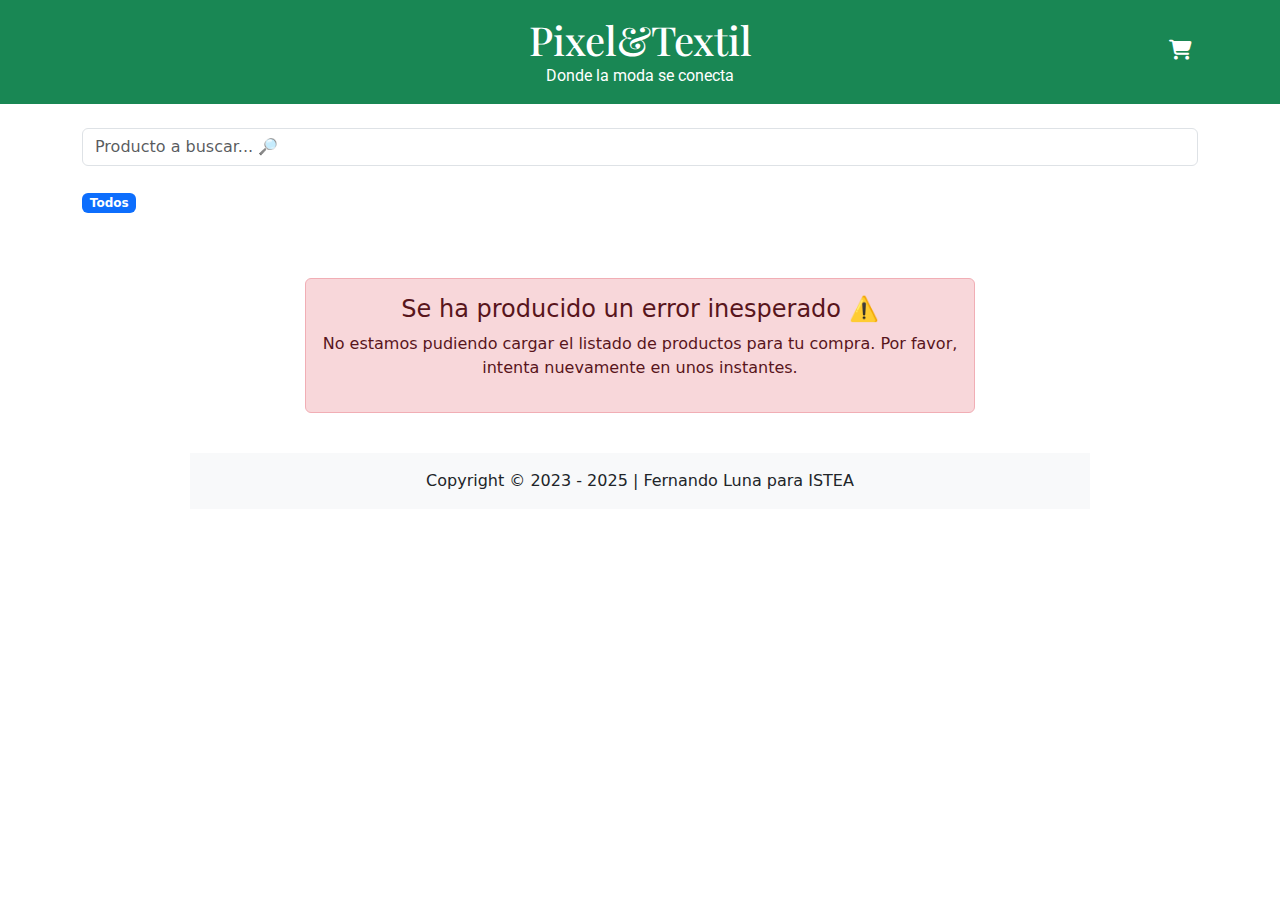
<file: index.html>
<!DOCTYPE html>
<html lang="es">
<head>
    <meta charset="UTF-8">
    <title>Pixel y Textil
    </title>
    <meta name="viewport" content="width=device-width, initial-scale=1.0">
    
    <!-- Íconos y estilos -->
    <link rel="shortcut icon" href="images/fruit.png" type="image/png">
    <link rel="manifest" href="manifest.json">
    <link rel="stylesheet" href="css/styles.css">
    <link rel="stylesheet" href="css/toastitv1.0.modern.min.css">
    <link rel="stylesheet" href="https://cdnjs.cloudflare.com/ajax/libs/font-awesome/6.4.0/css/all.min.css">
    <link href="https://cdn.jsdelivr.net/npm/bootstrap@5.3.3/dist/css/bootstrap.min.css" rel="stylesheet">

    <!-- Scripts -->
    <script src="js/productos.js"></script>
    <script src="js/toastitv1.0.min.js"></script>
    <script type="module" src="js/fetchProducts.js"></script>
    <script type="module" defer src="js/main.js"></script>
</head>
<body>

 <!-- Google Fonts -->
<link href="https://fonts.googleapis.com/css2?family=Playfair+Display:wght@700&family=Roboto&display=swap" rel="stylesheet">

<!-- HEADER -->
<header class="bg-success text-white py-3">
  <div class="container">
    <div class="row align-items-center">
      <!-- Columna vacía para centrar -->
      <div class="col-4"></div>

      <!-- Logo centrado -->
      <div class="col-4 text-center">
        <h1 style="font-family: 'Playfair Display', serif; font-size: 2.5rem; margin: 0;">
            Pixel&Textil
        </h1>
        <p style="font-family: 'Roboto', sans-serif; font-size: 1rem; margin: 0;">
            Donde la moda se conecta
        </p>
      </div>

      <!-- Carrito a la derecha -->
      <div class="col-4 text-end">
        <button id="btnCarrito" style="background-color: transparent; border: none; cursor: pointer;">
          <i class="fas fa-shopping-cart" style="color: #ffffff; font-size: 20px;"></i>
        </button>
      </div>
    </div>
  </div>
</header>

    <!-- MAIN -->
    <main class="container my-4">
        <!-- Buscador -->
        <div class="mb-4">
            <input type="search" id="inputSearch" class="form-control" placeholder="Producto a buscar... 🔎" autocomplete="off">
        </div>

        <!-- Categorías -->
        <div class="mb-4 categories-filter">
            <span class="badge bg-primary me-2">Todos</span>
        </div>

        <!-- Tarjetas de productos -->
        <div class="row g-4 card-container">
            <div class="col-12 text-center loader">
                <div class="spinner-border text-success" role="status">
                    <span class="visually-hidden">Cargando...</span>
                </div>
            </div>
            <!-- JS inyectará cards aquí -->
        </div>
    </main>

    <!-- FOOTER -->
    <footer class="bg-light text-center py-3">
        <p class="mb-0">Copyright © 2023 - <span>2025</span> | Fernando Luna para ISTEA</p>
    </footer>

    <!-- Flecha para subir -->
    <div id="arrow-up" class="position-fixed bottom-0 end-0 m-3 hide-arrow" style="cursor:pointer;">
        <img src="images/up-arrow.png" title="Ir arriba" alt="Ir arriba" style="width:40px;">
    </div>

    <!-- SIDEBAR DEL CARRITO (de la rama de Matías) -->
    <div id="sidebarCarrito" class="sidebar-carrito">
        <div class="sidebar-header d-flex justify-content-between align-items-center mb-3">
            <h5 class="m-0">🛒 Tu Carrito</h5>
            <button id="cerrarCarrito" class="btn btn-sm btn-danger">X</button>
        </div>
        <div id="contenidoCarrito">
            <p class="text-muted">Tu carrito está vacío.</p>
        </div>
        <div id="totalCarrito" class="mt-3 fw-bold text-end">
             Total: $0.00
        </div>
        <button id="btnCheckout" class="btn btn-success w-100 mt-3">Finalizar compra</button>
        <button id="btnEliminarCarrito" class="btn btn-danger w-100 mt-2">Eliminar todos los productos</button>
    </div>

    <!-- BOOTSTRAP JS -->
    <script src="https://cdn.jsdelivr.net/npm/bootstrap@5.3.3/dist/js/bootstrap.bundle.min.js"></script>
</body>
</html>
</file>
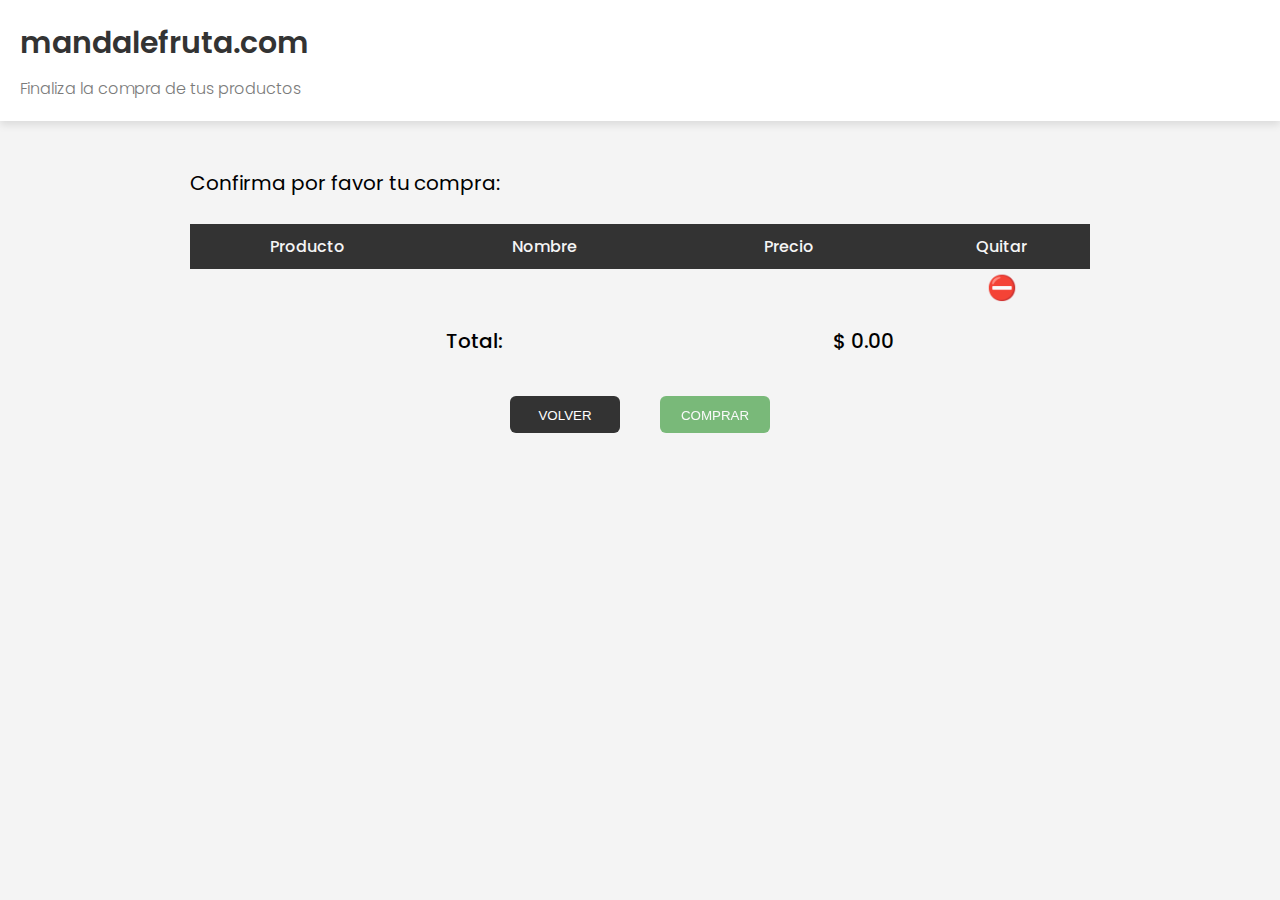
<file: checkout.html>
<!DOCTYPE html>
<html lang="es">
<head>
    <meta charset="UTF-8">
    <title>Mandalefruta.com | Checkout</title>
    <meta name="viewport" content="width=device-width, initial-scale=1.0">
    <link rel="shortcut icon" href="images/fruit.png" type="image/png">
    <link rel="stylesheet" href="css/styles.css">
    <link rel="stylesheet" href="css/toastitv1.0.modern.min.css">
    <script src="js/toastitv1.0.min.js"></script>
    <script defer src="js/checkout.js"></script>
</head>
<body>
    <header>
        <div class="header">
            <div class="titles">
                <h1>mandalefruta.com</h1>
                <h2>Finaliza la compra de tus productos</h2>
            </div>
        </div>
    </header>
    <main>
        <article>
            <div class="checkout">
                <h2>Confirma por favor tu compra:</h2>
                <table>
                    <thead>
                        <tr>
                            <th>Producto</th>
                            <th>Nombre</th>
                            <th>Precio</th>
                            <th>Quitar</th>
                        </tr>
                    </thead>
                    <tbody id="tableBody">
                        <tr>
                            <td id="pImagen"></td>
                            <td id="nombre"></td>
                            <td id="precio"></td>
                            <td id="delButton" 
                                data-codigo="" 
                                title="Click para eliminar">
                                ⛔️
                            </td>
                        </tr>
                    </tbody>
                    <tfoot>
                        <tr>
                            <td></td>
                            <td>Total:</td>
                            <td id="totalPrice">$ <span>0.00</span></td>
                            <td></td>
                        </tr>
                    </tfoot>
                </table>
            </div>
            <div class="buttons-buy"> 
                <button id="btnReturn" title="Vuelve a comprar">VOLVER</button>
                <button id="btnBuy" disabled title="Confirma la compra">COMPRAR</button>
            </div>
        </article>
    </main>
    <footer>
        
    </footer>
</body>
</html>
</file>
<file: css/styles.css>
@import url('https://fonts.googleapis.com/css2?family=Poppins:wght@200;300;400;500;600;700&display=swap');

body {
    user-select: none;
    margin: 0;
    background-color: #f4f4f4;
    font-family: 'Poppins', sans-serif;
}

.logo {
    text-align: center;
    font-family: 'Poppins', sans-serif;
    color: white;
  }
  
  .logo h1 {
    font-size: 2rem;
    margin: 0;
  }
  
  .logo p {
    font-size: 1rem;
    margin: 0;
  }

.header {
    display: flex;
    align-items: center;
    justify-content: space-between;
    padding: 20px;
    background-color: #ffffff;
    box-shadow: 0 4px 8px rgba(0, 0, 0, 0.1);

    & .titles {
        float: left;
    }

    & h1, h2 {
        margin: 0;
        color: #333;
    }

    & h1 {
        font-size: 30px;
        font-weight: 600;
    }
    
    & h2 {
        padding-top: 10px;
        font-size: 16px;
        font-weight: 300;
        color: #7b7b7b;
    }
}

.shoping-cart {
    float: right;
    margin-right: 20px;

    & img {
        width: 32px;
        height: 32px;
        transition: transform 0.3s ease;
        cursor: pointer;
    }

    & img:hover {
        transform: scale(1.3);
    }
}
#btnCarrito {
    background-color: transparent;
    border: none;
    cursor: pointer;
    padding: 6px;
    border-radius: 8px;
    transition: all 0.2s ease-in-out;
  }
  
  #btnCarrito:hover {
    background-color: rgba(255, 255, 255, 0.15);
    outline: 2px solid #ffffff;
    outline-offset: 2px;
  }

  .card-container .col {
    display: flex;
  }
  
  .card {
    display: flex;
    flex-direction: column;
    justify-content: space-between;
    height: 100%;
    width: 100%;
  }
  
  .card-body {
    display: flex;
    flex-direction: column;
    justify-content: space-between;
    flex-grow: 1;
    text-align: center;
  }
  
  .card img {
    max-height: 250px;
    object-fit: contain;
    margin: 0 auto;
  }

.categories {
    gap: 40px;
    display: flex;
    flex-wrap: wrap;
    flex-direction: row;
    justify-content: center;
    align-content: space-between;
    padding-top: 40px;

    & span {
        padding-bottom: 4px;
        font-weight: 500;
        color: rgb(133, 168, 232);
        transition: transform 0.3s ease;
        border-bottom-width: 2px;
        border-bottom-style: solid;
        border-bottom-color: transparent;
        cursor: pointer;
    }

    & span:hover::before {
        width: 100%;
        left: 0;
    }

    & span:hover {
        color: rgb(58, 111, 209);
        border-bottom-width: 2px;
        border-bottom-style: solid;
        border-bottom-color: rgb(58, 111, 209);
    }
}

.search-bar {
    flex: 1;
    display: flex;
    justify-content: center;
    padding-top: 30px;
    
    & input[type="search"] {
        outline: none;
        font-size: 16px;
        width: 100%;
        max-width: 500px;
        padding: 10px;
        padding-left: 20px;
        border: 1px solid #ddd;
        background-color: #f4f4f4;
        border-radius: 25px;
        box-shadow: 0 2px 4px rgba(0, 0, 0, 0.1);
    }

    /* input[type="search"]:hover, */
    & input[type="search"]:focus {
        background: #ffffff;
    }

    & input[type="search"]::placeholder {
        opacity: .21;
    }
}

.loader {
    display: flex;
    flex-direction: row;
    align-items: center;
    align-content: center;
    text-align: center;
    width: 100%;
    height: 400px;
}

.backoffice-products {
    display: flex;
    flex-direction: column;
    align-content: center;
    max-width: 900px;
    margin: 0 auto;
}

dialog {
    outline: none;
    width: 40%;
    height: 70%;
    top: 10%;
    padding: 40px;
    background: white;
    border: lightgray;
    border-radius: 8px;
    box-shadow: 0 4px 8px rgba(0, 0, 0, 0.2);
    overflow: hidden;
    position: fixed;

    & h3 {
        font-weight: 500;
    }

    p.mensaje {
        color: rgba(211, 211, 211, 0.632);

        & code {
            padding: 6px;
            margin-left: 4px;
            margin-right: 4px;
            border: 1px solid lightgray;
            border-radius: 6px;
            box-shadow: 
            0px 4px 8px rgba(0, 0, 0, 0.3),
            0px 1px 2px rgba(0, 0, 0, 0.2);
        }
    }

    & input, select {
        display: block;
        margin-bottom: 20px;
        outline: none;
        font-size: 16px;
        width: 300px;
        max-width: 300px;
        padding: 10px;
        padding-left: 20px;
        border: 1px solid #ddd;
        background-color: #f4f4f4;
        border-radius: 4px;
        box-shadow: 0 2px 4px rgba(0, 0, 0, 0.1);

    }

    & input#inputId {
        max-width: 40px;
    }

    & input#inputImagen {
        max-width: 70px;
        height: 70px;
        text-align: center;
        font-size: 40px;
    }

    & input#inputPrecio {
        max-width: 100px;
        text-align: right;
    }

    & select {
        width: 330px;
        max-width: 330px;
    }

    & input::placeholder,
      select::placeholder {
        text-align: left !important;
        opacity: .2;
    }

    & button {
        position: relative;
        border: 0;
        padding: 12px;
        outline: none;
        color: white;
        cursor: pointer;
        border-radius: 6px;
        padding-bottom: 10px;
    }

    & button#btnGuardar {
        width: 110px;
        background-color: green;
    }

    & button#btnEliminar {
        width: 160px;
        background-color: darkred;
    }

    & button:hover {
        filter: brightness(1.1);
    }

    & button:active {
        filter: brightness(.95);
        transform: scale(.98);
    }
}

dialog::backdrop {
    background: #333333bb;
}

article {
    & h2 {
        display: block !important;
        width: 100%;
        height: 40px;
    }
}

.endpoint-setup {
    flex: 1;
    display: flex;
    justify-content: center;
    padding-top: 60px;
    padding-bottom: 60px;
    
    & input[type="url"] {
        width: 100%;
        padding: 10px;
        outline: none;
        font-size: 16px;
        border-radius: 0;
        max-width: 500px;
        padding-left: 20px;
        border: 1px solid #ddd;
        background-color: #f4f4f4;
        border-top-left-radius: 25px;
        border-bottom-left-radius: 25px;
        box-shadow: 0 2px 4px rgba(0, 0, 0, 0.1);
    }
    
    & input[type="url"]:hover,
      input[type="url"]:focus {
        background: #ffffff;
    }

    & input[type="url"]::placeholder {
        opacity: .4;
    }

    & button {
        position: relative;
        float: right;
        border: 0;
        padding: 12px;
        width: 110px;
        outline: none;
        color: white;
        cursor: pointer;
        border-radius: 0;
        border-top-right-radius: 25px;
        border-bottom-right-radius: 25px;
        padding-bottom: 10px;
        background-color: rgba(100, 148, 237, 0.788);
    }

    & button:hover {
        background-color: cornflowerblue;
    }

    & button:active {
        background-color: rgb(79, 118, 189);
        transform: scale(.98);
    }
}

.checkout {
    flex: 1;
    display: flex;
    max-width: 900px;
    margin: 0 auto;
    flex-direction: column;
    justify-content: center;
    padding-top: 30px;

        & h2 {
            font-size: 20px;
            font-weight: 400;
        }
}

table {
    padding-top: 20px;
    border-collapse: collapse;
    /* max-width: 600px; */
    
    & thead tr {
        background-color: #333;
        color: whitesmoke;

        & th {
            border-width: 0px;
            border-style: none;
            padding: 10px;
            font-weight: 500;
        }
    }

    & tbody {            
        & tr {                            
            & td#pImagen {
                text-align: center;
                font-size: 2rem;
                padding: 10px;
            } 

            & td#nombre {
                padding-left: 20px;
                text-align: left;
            }

            
            & td#price {
                padding-right: 20px;
                text-align: right;
            }

            & td#categoria {
                padding-right: 20px;
                text-align: center;
            }

            & td#delButton,
              td#editButton {
                cursor: pointer;
                text-align: center;
                font-size: 1.5rem;
            }
        }

        & tr:hover {
            background-color: #ffffff;
        }
    }

    & tfoot {            
        & tr {
            font-size: 20px;
            font-weight: 600;

            & td {
                padding: 20px;
                font-weight: 500;
            }

            & td#totalPrice {
                text-align: right;
            }
        }
    }
}

.abm-controls {
    padding: 20px;
    margin: 0 auto;

    & button {
        border: 0;
        margin: 20px;
        padding: 12px;
        width: 160px;
        outline: none;
        color: white;
        cursor: pointer;
        border-radius: 6px;
        padding-bottom: 10px;
        font-weight: 200;
        font-size: .7rem;
        text-transform: uppercase;
    }

    & button:hover {
        filter: brightness(1.1);
    }

    & button:active {
        filter: brightness(.8);
        transform: scale(.98);
    }

    & .btn-nuevo {
        background-color: cornflowerblue;
    }
}

.buttons-buy {
    display: flex;
    flex-direction: row;
    justify-content: center;

    & button {
        position: relative;
        border: 0;
        margin: 20px;
        padding: 12px;
        width: 110px;
        outline: none;
        color: white;
        cursor: pointer;
        border-radius: 6px;
        padding-bottom: 10px;
    }

    & button:hover {
        filter: brightness(1.1);
    }

    & button:active {
        filter: brightness(.95);
        transform: scale(.98);
    }

    & button#btnReturn {
        background-color: #333;
    }
    
    & button#btnBuy {        
        background-color: green;
    }
    & button#btnDel{
        border: none;
        background-color: darkred;
    }

}

.card-container {
    gap: 20px;
    display: flex;
    flex-wrap: wrap;
    flex-direction: row;
    justify-content: center;
    align-content: space-between;
    padding-top: 40px;
    padding-right: 20%;
    padding-left: 20%;
}

.card-error {
    padding: 20px;
    max-width: 600px;
    color: #f4f4f4;
    text-align: center;
    border-radius: 6px;
    border: 1px solid lightgrey;
    box-shadow: 0 4px 8px rgba(0, 0, 0, 0.1);
    background-color: rgba(139, 0, 0, 0.9);
    background: linear-gradient(
        to right,
        #690000, 
        #a52a2a, 
        #800000
    );

    & h3 {
        font-size: 20px;
        font-weight: 400;
        margin-left: 20px;
        margin-right: 20px;
    }

    & div.emoji-error {
        font-size: 40px;

        & span {
            font-size: 20px;
        }
    }

    & h4 {
        font-size: 16px;
        font-weight: 100;
    }

    & p {
        font-size: 12px;
        font-weight: 200;
    }
}

.card-no-products {
    padding: 20px;
    max-width: 600px;
    color: #f4f4f4;
    text-align: center;
    border-radius: 6px;
    background-color: white;
    border: 1px solid lightgrey;
    box-shadow: 0 4px 8px rgba(0, 0, 0, 0.1);

    & h3 {
        font-size: 20px;
        font-weight: 400;
        margin-left: 20px;
        margin-right: 20px;
    }

    & div.emoji-carrito {
        font-size: 40px;

        & span {
            font-size: 20px;
        }
    }

    & h4 {
        font-size: 16px;
        font-weight: 100;
    }

    & p {
        font-size: 12px;
        font-weight: 200;
    }
}

.card {
    padding: 20px;
    text-align: center;
    max-width: 250px;
    border-radius: 6px;
    border: 1px solid lightgrey;
    box-shadow: 0 4px 8px rgba(0, 0, 0, 0.1);

    & .product-image {
        font-size: 50px;
        padding-bottom: 10px;
        max-width:100px;
        transition: transform 0.2s ease-in;
    }

    & .product-image:hover {
        transform: scale(1.3);
    }

    & .product-name {
        font-size: 20px;
        text-transform: uppercase;
        letter-spacing: -1.2px;
        padding-bottom: 10px;
    }

    & .product-price {
        font-size: 16px;
        color: cornflowerblue;
        padding-bottom: 10px;
    }

    & .buy-button button {
        border: 0;
        padding: 8px;
        width: 160px;
        outline: none;
        color: white;
        cursor: pointer;
        border-radius: 4px;
        padding-bottom: 10px;
        background-color: rgba(100, 148, 237, 0.788);
    }

    & .buy-button button:hover {
        background-color: cornflowerblue;
    }

    & .buy-button button:active {
        background-color: rgb(79, 118, 189);
        transform: scale(.98);
    }
}

footer {
    margin: 0 auto;
    max-width: 900px;
    
    & .footer {
        position: relative;
        padding: 20px;
        margin-top: 40px;
        text-align: center;
        margin-bottom: 40px;
        color: #ffffff;
        background-color: #333;
        box-shadow: 0 4px 8px rgba(0, 0, 0, 0.268);
        border-radius: 6px;
        margin-right: 10%;
        margin-left: 10%;
        max-width: 900px;
        
        & h3 {
            font-size: 14px;
            font-weight: 400;
        }
    
        & .links {
            display: inline;
    
            & a {
                color: rgb(125, 162, 232);
                text-decoration: none;
                font-weight: 400;
                font-size: 12px;
                padding: 8px;
            }
    
            & a:hover {
                color: rgb(70, 127, 233);
                border-top-width: 1px;
                border-top-style: solid;
                border-top-color: rgb(125, 152, 203);    
                border-bottom-width: 1px;
                border-bottom-style: solid;
                border-bottom-color: rgb(125, 152, 203);    
            }
    
            & a:visited {
                color: rgb(48, 113, 234);
            }
        }
    }
}

.arrow-style {
    position: fixed;
    bottom: 10px;
    right: 10px;
    cursor: pointer;
    width: 40px;
    height: 40px;
    transition: transform 0.9s ease-in;

    & img {
        opacity: .4;
    }
}

button:disabled,
button:disabled:hover,
button:disabled:active {
    opacity: .5;
    filter: brightness(1);
    transform: scale(1);
}

.hide-arrow {
    opacity: 0;
}

.spinner {
    margin: 0 auto;
    border: 4px solid rgba(0, 0, 0, .1);
    width: 36px;
    height: 36px;
    border-radius: 50%;
    border-left-color: cornflowerblue;
    border-right-color: orangered;
    border-top-color: yellowgreen;
    border-bottom-color: lightsalmon;

    animation: spin 1s ease infinite;
}

/* Sidebar del carrito */
.sidebar-carrito {
    position: fixed;
    top: 0;
    right: -100%; /* Oculto fuera de pantalla */
    width: 350px;
    height: 100%;
    background-color: #fff;
    box-shadow: -2px 0 5px rgba(0,0,0,0.3);
    padding: 1rem;
    transition: right 0.3s ease-in-out;
    z-index: 1050;
    overflow-y: auto;
}

.sidebar-carrito.show {
    right: 0; /* Lo trae a la vista */
}


.sidebar-carrito.open {
    right: 0;
}

@keyframes spin {
    0% {
        transform: rotate(0deg);
    } 100% {
        transform: rotate(360deg);
    }
}

@media (max-width: 480px) {
    .search-bar {
        margin: 0 auto;
        width: 80%;
    }

    .header {
        & h1 {
            font-size: 1.5rem;
        }

        & h2 {
            font-size: 1rem;
        }
    }

    .categories {
        margin: 0 auto;
        width: 80%;
        gap: 20px;

        & span {
            font-size: .8rem;
        }
    }

    .card-container {
        padding-right: 10%;
        padding-left: 10%;    
    }

    .card {
        width: 90%;
        padding: 40px;
        text-align: center;
        border-radius: 10px;
    
        & .product-image {
            font-size: 6rem;
        }
    
        & .product-price {
            font-size: 1.4rem;
            padding-bottom: 20px;
        }
    
        & .buy-button button {
            width: 100%;
            height: 50px;
            border-radius: 6px;
        }
    }
}
</file>
<file: css/toastitv1.0.modern.min.css>
.toast-div{font-family: 'Roboto', Arial, Helvetica, sans-serif;z-index:9999999;font-size:1rem;font-weight:500;text-align:left;vertical-align:middle!important;position:fixed;width:max-content;top:20px;right:20px;padding:10px;border-radius:8px;user-select:none;color:#ffffff;background-color:#fff;box-shadow:0 4px 8px rgba(0,0,0,.3);}.toast-generic{color:#6c757d;border:0;border:.3px solid #6c757d;border-bottom:6px solid #6c757d;}.toast-info{color:#136dbb;border:0;border:.3px solid #2c92eb;border-bottom:6px solid #2c92eb;}.toast-success{color:#28a745;border:0;border:.3px solid #28a745;border-bottom:6px solid #28a745;}.toast-warning{color:#d58a07;border:0;border:.3px solid #d58a07;border-bottom:6px solid #d58a07;}.toast-error{color:#dc3545;border:0;border:.3px solid #dc3545;border-bottom:6px solid #dc3545;}.toast-span-close{cursor:pointer;padding-left:10px;font-size:1rem;float:right;}
</file>
